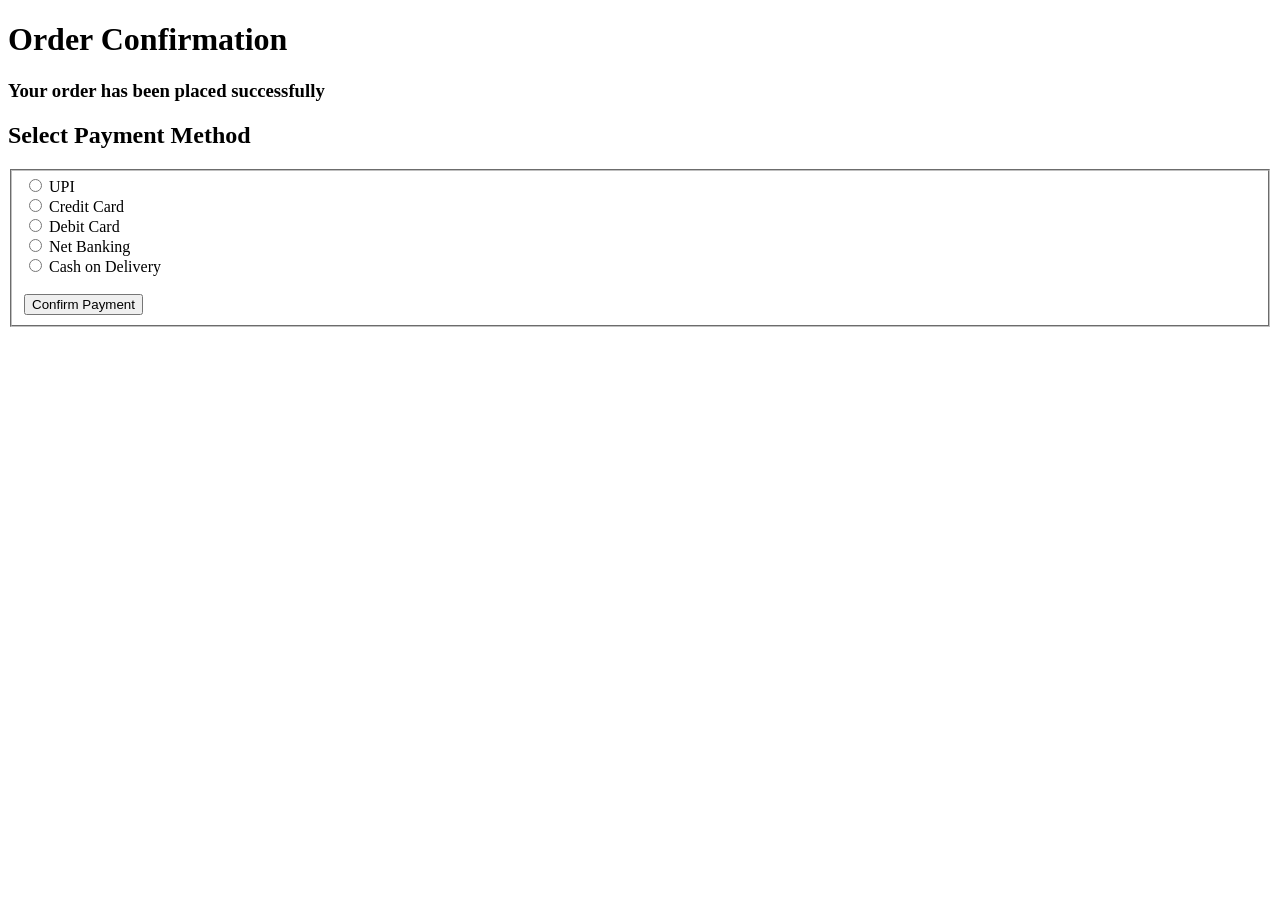
<file: confirm.html>
<!DOCTYPE html>
<html lang="en">
<head>
    <meta charset="UTF-8">
    <meta name="viewport" content="width"= >
    <title></title>
</head>
<body><h1>Order Confirmation</h1>
    <p><h3>Your order has been placed successfully</h3> </p>

    <h2>Select Payment Method</h2>

    <form action="confirmation page.html"><fieldset>

        <input type="radio" name="payment" value="UPI"> UPI <br>
        <input type="radio" name="payment" value="Credit Card"> Credit Card <br>
        <input type="radio" name="payment" value="Debit Card"> Debit Card <br>
        <input type="radio" name="payment" value="Net Banking"> Net Banking <br>
        <input type="radio" name="payment" value="Cash on Delivery"> Cash on Delivery <br><br>

        <button type="submit">Confirm Payment</button>
    </fieldset></form>

</body>
</html>
</file>
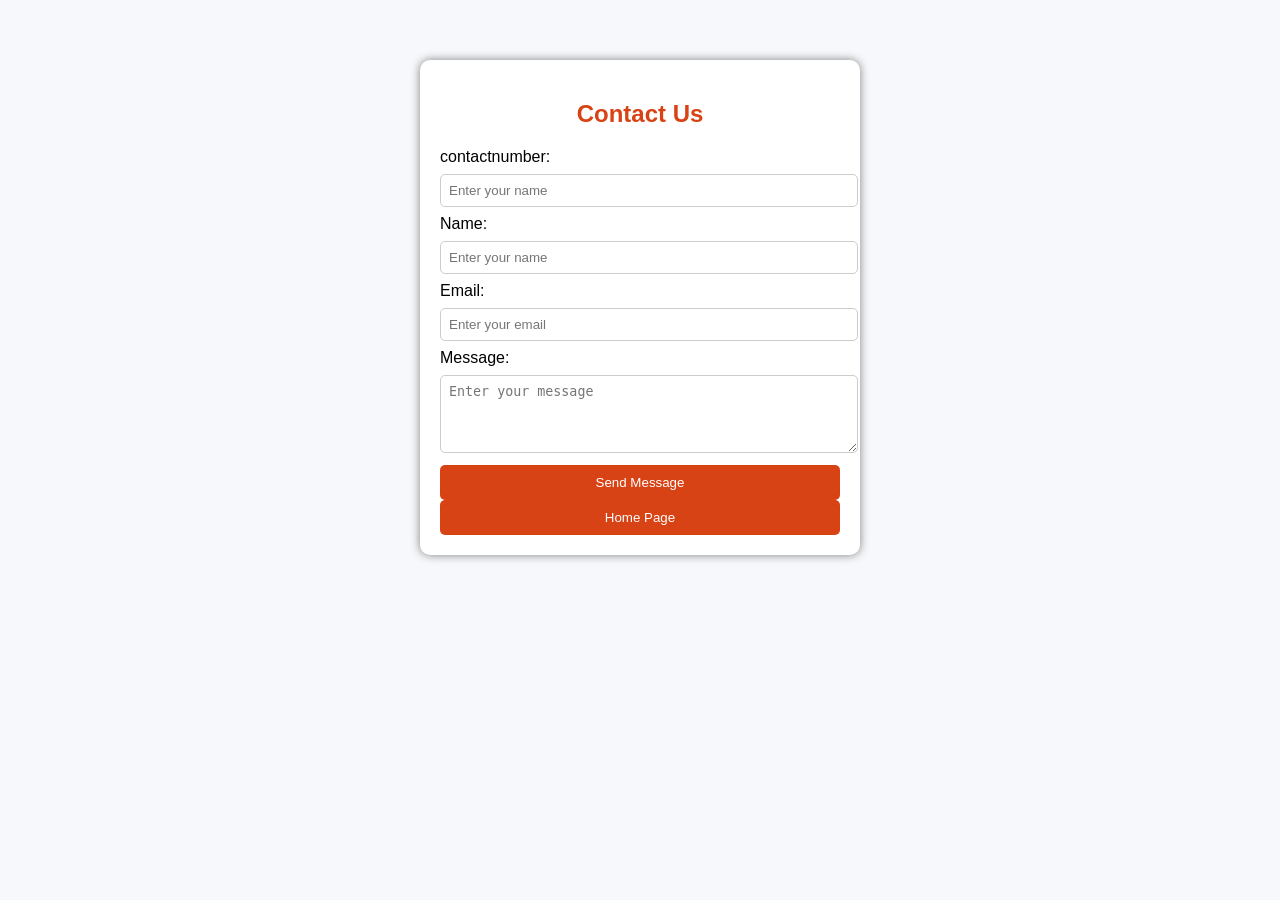
<file: contact.html>
<!DOCTYPE html>
<html lang="en">
<head>
    <title>Contact Page</title>
    <link rel="stylesheet" href="style.css">
</head>
<body>

    <div class="contact-box">
        <h2>Contact Us</h2>
        <form>
            <label>contactnumber:</label>
            <input type="text" placeholder="Enter your name">

            <label>Name:</label>
            <input type="text" placeholder="Enter your name">

            <label>Email:</label>
            <input type="email" placeholder="Enter your email">

            <label>Message:</label>
            <textarea rows="4" placeholder="Enter your message"></textarea>

            <button type="submit">Send Message</button><br>
            <button type="button" onclick="location.href='index.html'"> Home Page</button>
            
        </form>
    </div>
</body>
</html>
</file>
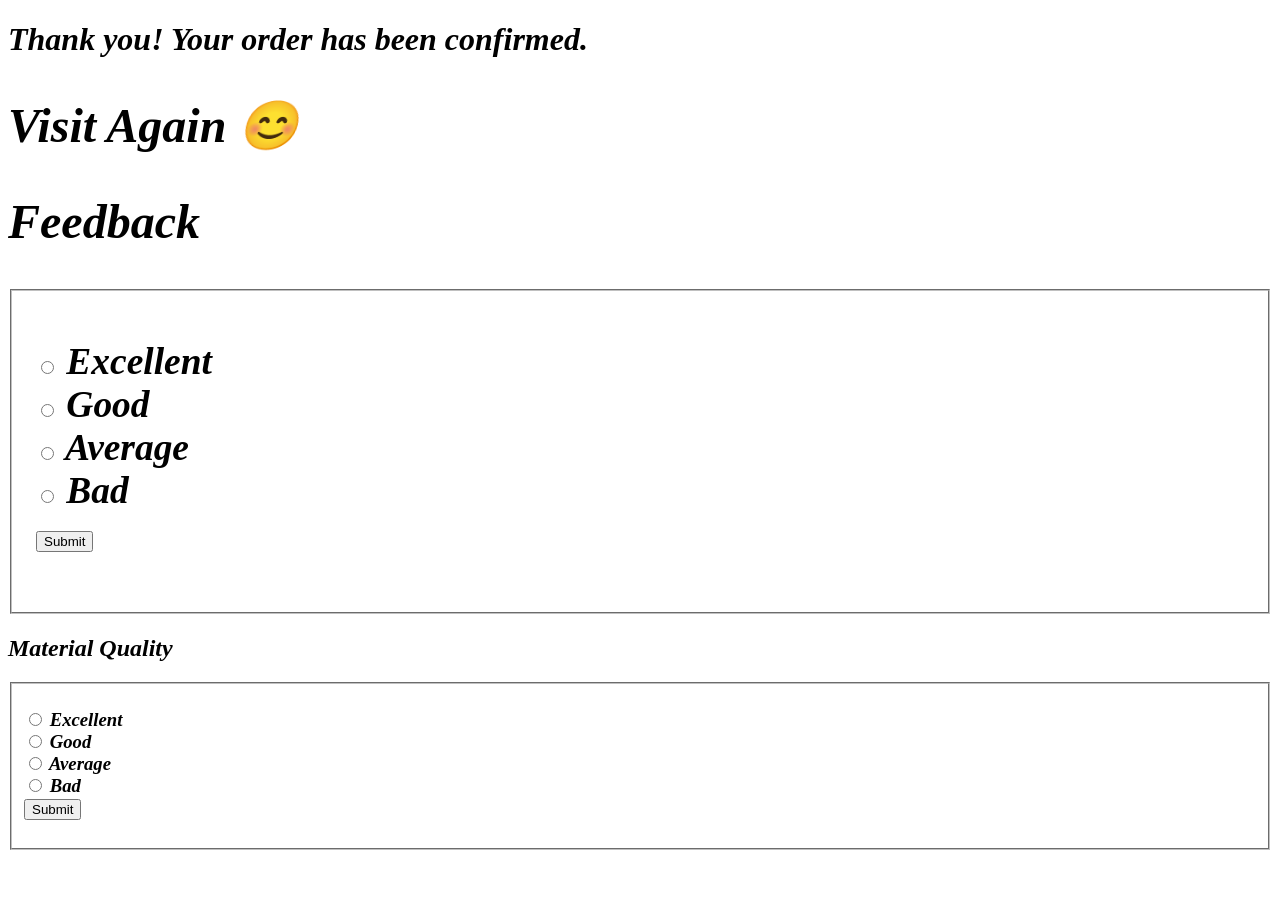
<file: feedback.html>
<!DOCTYPE html>
<html lang="en">
<head>
    <meta charset="UTF-8">
    <meta name="viewport" content="width"=><h1><i>Thank you! Your order has been confirmed.</i></h1>


    <title>Document</title><h1><i>

    <h2>Visit Again 😊</h2>
</head>
 <body></body>
    <h2>Feedback</h2><fieldset>

    <h3><form action="feedback.html">
        <input type="radio" name="feedback" value="Excellent"> Excellent <br>
        <input type="radio" name="feedback" value="Good"> Good <br>
        <input type="radio" name="feedback" value="Average"> Average <br>
        <input type="radio" name="feedback" value="Bad"> Bad <br>

        <button type="submit">Submit</button></fieldset></h3>


    
    <form action="Feedback.html">
    <h2>Material Quality</h2><fieldset><h3>

    <input type="radio" name="feedback" value="Excellent"> Excellent <br>
    <input type="radio" name="feedback" value="Good"> Good <br>
    <input type="radio" name="feedback" value="Average"> Average <br>
    <input type="radio" name="feedback" value="Bad"> Bad <br>

    <button type="submit">Submit</button></fieldset></h3>

    
</body>
</html>
</file>
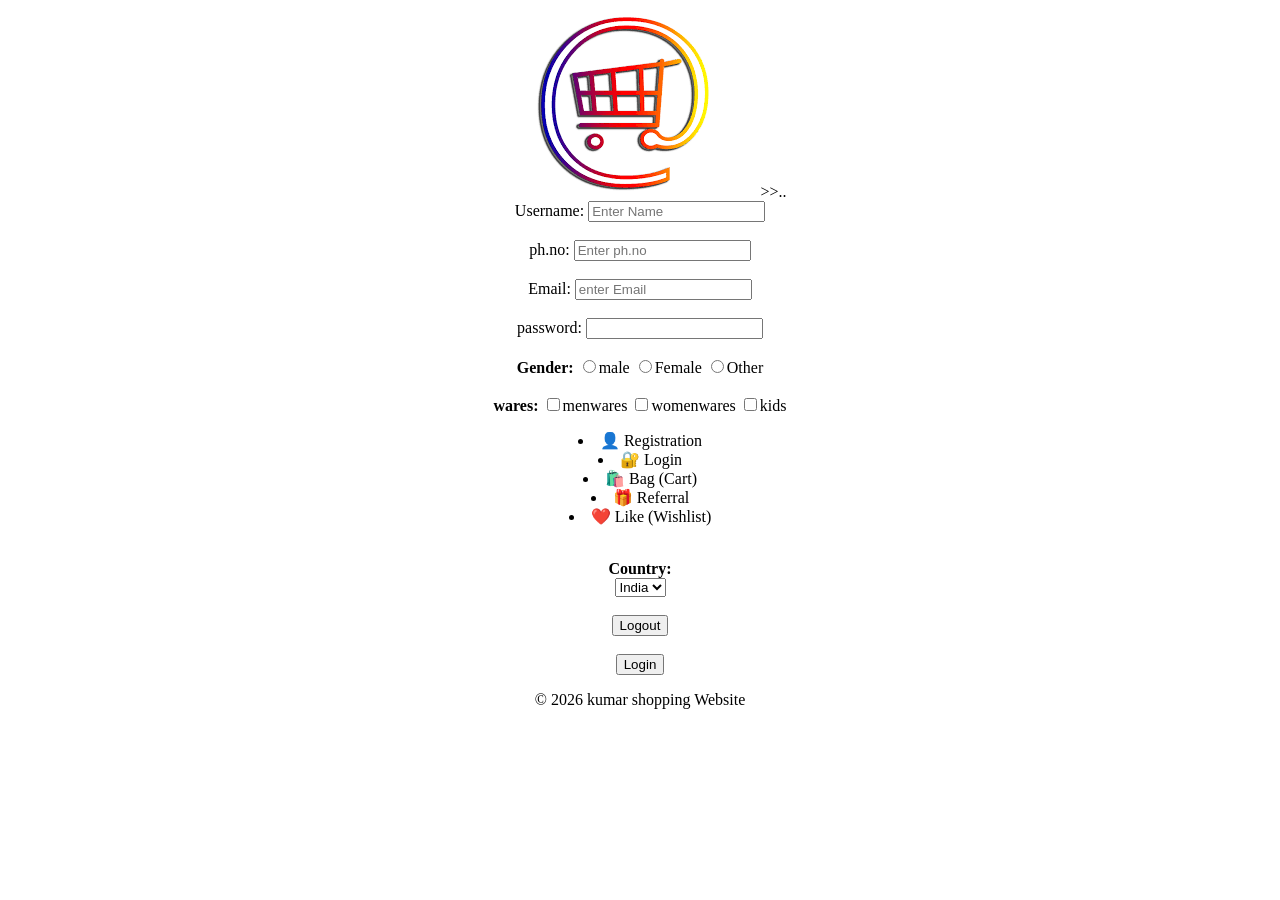
<file: me.html>
<!DOCTYPE html>
<html lang="en">
<head>
    <meta charset="UTF-8">
    <meta name="viewport" content="width=device-width, initial-scale=1.0">
    <title>Document</title>
</head>
<body>
 <center><img src="[data-uri]">>>..
 </center>
<center><form>
        <label>Username: <input type="text" placeholder="Enter Name"></label><br><br>
        <label>ph.no: <input type="text"placeholder="Enter ph.no" ></label><br><br>
        </label>
        
    </form>
<form>
        <label>Email: <input type="text" placeholder="enter Email"></label><br><br>
        <label>password: <input type="text"placeholder only 8 words="12345678" ></label><br><br>
        </label>
        
    </form>


<label><strong>Gender:</strong></label>
    <input type="radio" name="g">male
    <input type="radio" name="g">Female
    <input type="radio" name="g">Other
    <br><br>

<label> <strong>wares:</strong></label>
    <input type="checkbox" name="h">menwares
    <input type="checkbox" name="h">womenwares
    <input type="checkbox" name="h">kids

<br><center>
<P><centers>
    <center><li>👤 Registration</li></center>
       <center><li>🔐 Login</li></center>
       <center><li>🛍️ Bag (Cart)</li></center>
       <center><li>🎁 Referral</li></center>
       <center><li>❤️ Like (Wishlist)</li></center>
</P></center></centers>
<br>
 <label><strong>Country:</strong></label>
    <br>
    <select>
        <option value="India">India</option>
        <option value="USA">USA</option>
        <option value="UK">UK</option>
    </select></br>
    <br><button type="submit">Logout</button><br>
    <br><button type="submit">Login</button><br>
   </center>
   <center>
    
     <footer>
        <p>© 2026 kumar shopping Website</p>
    </footer></center>
</body>
</html>
</file>
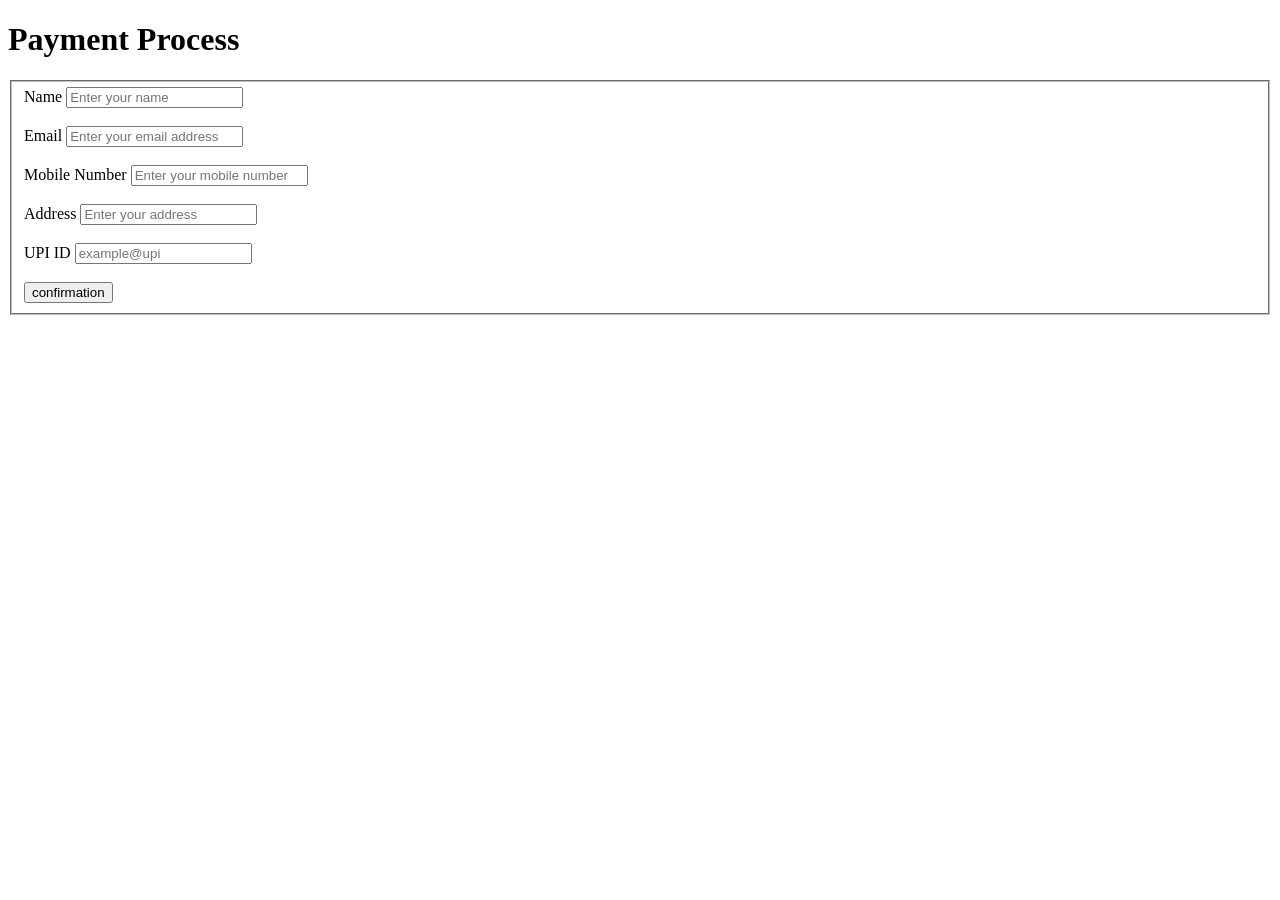
<file: order.html>
<!DOCTYPE html>
<html lang="en">
<head>
    <meta charset="UTF-8">
    <meta name="viewport" content="width=device-width, initial-scale=1.0">
    <title>Document</title>
</head>
<body>
    <h1>Payment Process</h1>

<form action="conformation page.html">
<fieldset>
    <label>Name</label>
    <input type="text" placeholder="Enter your name"><br><br>

    <label>Email</label>
    <input type="email" placeholder="Enter your email address"><br><br>

    <label>Mobile Number</label>
    <input type="tel" placeholder="Enter your mobile number"><br><br>

    <label>Address</label>
    <input type="text" placeholder="Enter your address"><br><br>

    <label>UPI ID</label>
    <input type="text" placeholder="example@upi"><br><br>

</form>
<a href="confirm.html"><button>confirmation</button></a>
</fieldset>
</body> 
    

</html>
</file>
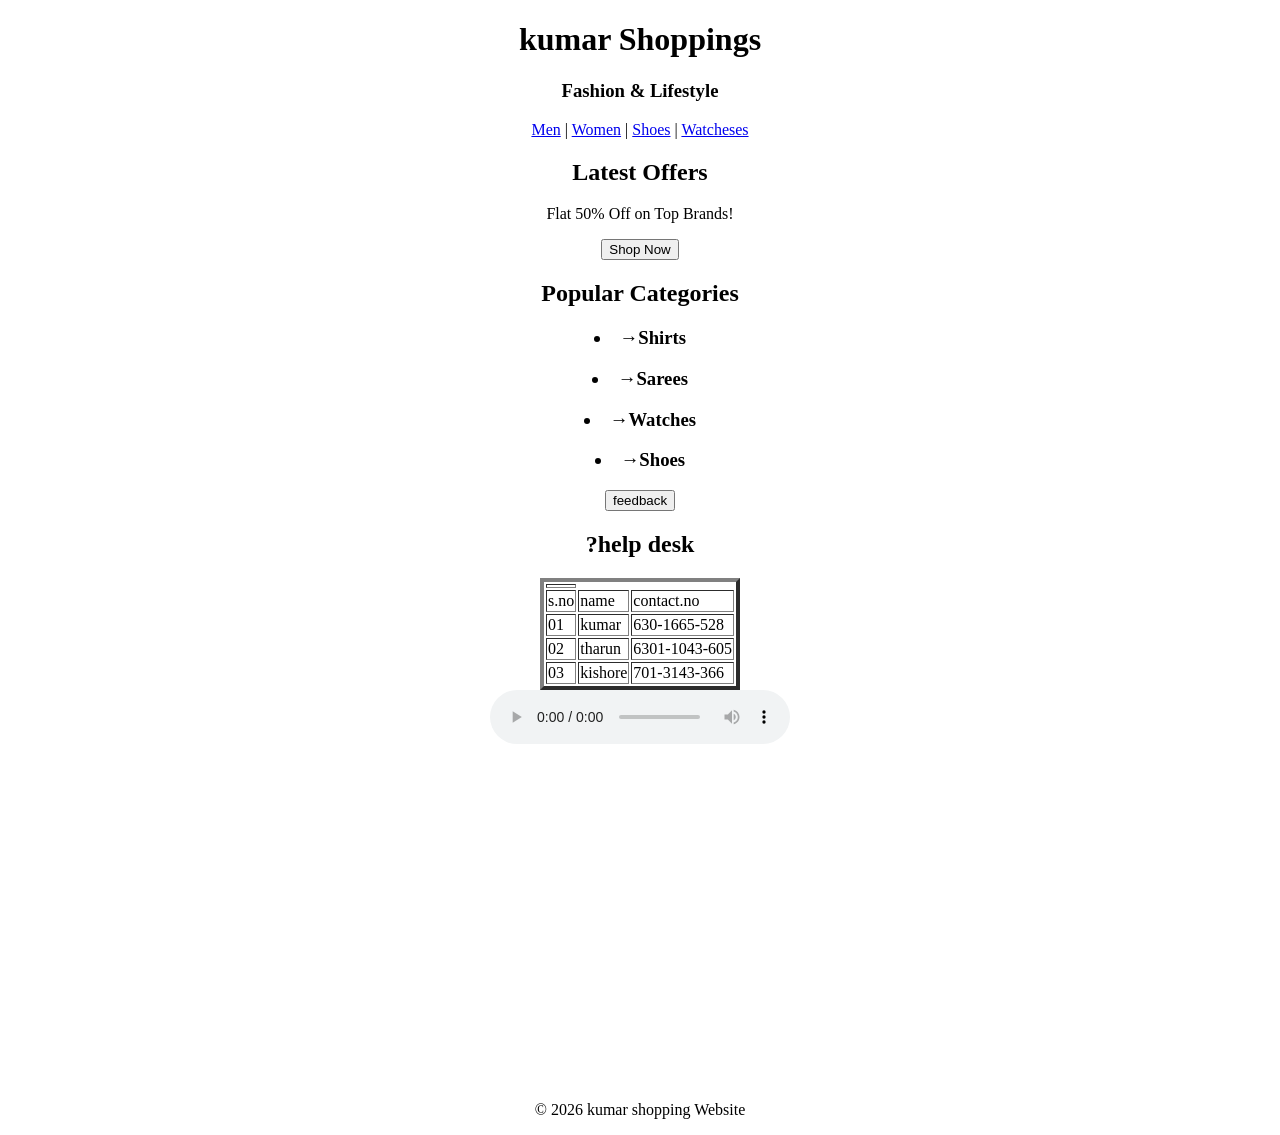
<file: store.html>
<!DOCTYPE html>
<html lang="en">
<head>
    <meta charset="UTF-8">
    <meta name="viewport" content="width=device-width, initial-scale=1.0">
    <title>Document</title>
</head>
<body>
     <div id="header"> </div>
    <div id="main"></div>
    <div id="footer"> </div>

    <header><center>

        <h1>kumar Shoppings</h1>
        <p><h3>Fashion & Lifestyle</h3></p>
    </header>
    </center><main>
    <center><nav>
        <a href="he.html">Men</a> |
        <a href="she.html">Women</a> |
        <a href="shoes.html">Shoes</a> |
        <a href="watches.html">Watcheses</a>
    </nav></center>
<center>

    <section>
        <h2>Latest Offers</h2>
        <p>Flat 50% Off on Top Brands!</p>
        <button>Shop Now</button>
    </section>
</center>
    <section><center>
        <h2>Popular Categories</h2>
        
            <h3><li>→Shirts</li></h3>
            <h3><li>→Sarees</li></h3>
            <h3><li>→Watches</li></h3>
            <h3><li>→Shoes</li></h3>
            
        
    </center></section></main><center>
     <a href="feedback.html"><button>feedback</button></a></center>
<center>
   <H2>?help desk</H2></H3>
  <center><table border="4">
    <th>
      <tr><strong>
        <td>s.no</td>
        <td>name</td>
        <td>contact.no</td>
      </strong></tr>
    </th>
    <tr><td>01</td><td>kumar</td><td>630-1665-528</td></tr>
    <tr><td>02</td><td>tharun</td><td>6301-1043-605</td></tr>
    <tr><td>03</td><td>kishore</td><td>701-3143-366</td></tr></table width="3000"height="5000"></center>
    <center><audio controls>
        <source src="audioshopping.mp3"type="audio.mp3">
    </audio></center><br>
   <iframe width="560" height="315" src="https://www.youtube.com/embed/6PjEeYRd-sE?si=JaItxxNVHpYe62GX" title="YouTube video player" frameborder="0" allow="accelerometer; autoplay; clipboard-write; encrypted-media; gyroscope; picture-in-picture; web-share" referrerpolicy="strict-origin-when-cross-origin" allowfullscreen></iframe>
</center><center>
    
     <footer>
        <p>© 2026 kumar shopping Website</p>
    </footer></center>
   
</body>
</html>
</file>
<file: style.css>
body {
    font-family: Arial, sans-serif;
    background-color: rgb(246, 248, 251)
}
.contact-box {
    width: 400px;
    margin: 60px auto;
    padding: 20px;
    background-color: white;
    border-radius: 10px;
    box-shadow: 0 0 10px gray;
}

h2 {
    text-align: center;
    color: #d84315;
}

input, textarea {
    width: 100%;
    padding: 8px;
    margin: 8px 0;
    border-radius: 5px;
    border: 1px solid #ccc;
}

button {
    width: 100%;
    padding: 10px;
    background-color: #d84315;
    color: white;
    border: none;
    border-radius: 5px;
    cursor: pointer;
}

button:hover {
    background-color: #bf360c;
}
a href {
    width: 100%;
    padding: 10px;
    background-color: #d84315;
    color: white;
    border: none;
    border-radius: 5px;
    cursor: pointer;
    
}
</file>
